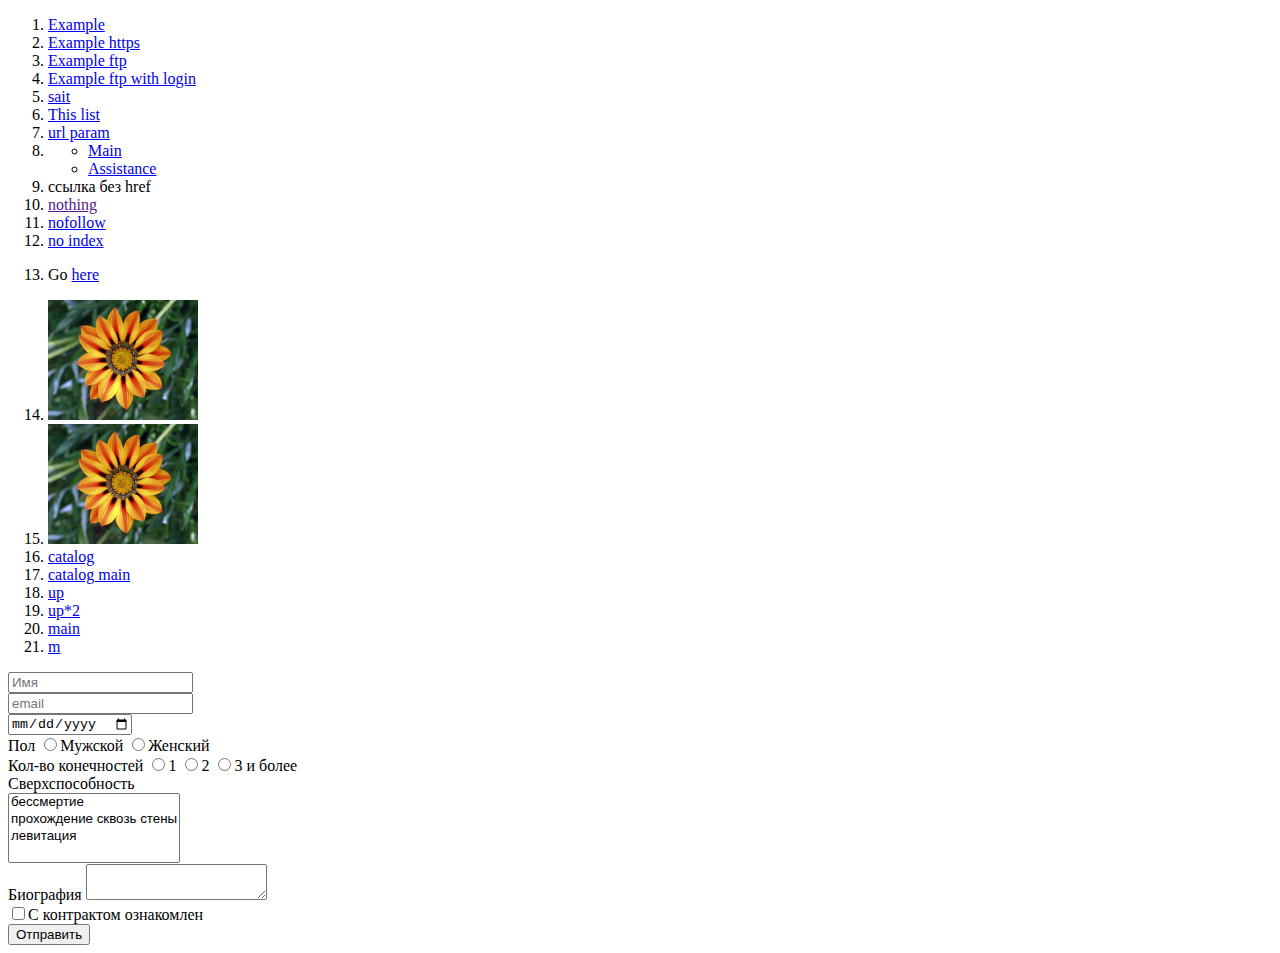
<file: index.html>
<!DOCTYPE html>
<html lang="ru">
  <head>
    <title>Obj 1</title>
  </head>

  <body>
    <ol id="list">
      <li>
        <a href="//www.example.com" title="Example" target="_blank">Example</a>
      </li>
      <li>
        <a href="https://example.com" title="Example" target="_blank"
          >Example https</a
        >
      </li>
      <li>
        <a href="ftp://example.com/text" title="Example" target="_blank"
          >Example ftp</a
        >
      </li>
      <li>
        <a href="ftp://daria:123456@example.com/text"
          title="Example"
          target="_blank"
          >Example ftp with login</a>
      </li>
      <li>
        <a href="https://www.matrixresurrections.net#trailer">sait</a></li>
      <li><a href="#list" title="Example" target="_blank">This list</a></li>
      <li>
        <a
          href="https://example.com/main?key=krt8ret8k&id=3546"
          title="Example"
          target="_blank"
          >url param</a
        >
      </li>
      <li>
        <ul>
          <li><a href="https://example.com" title="Main">Main</a></li>
          <li><a href="https://example.com" title="Assistance">Assistance</a></li>
        </ul>
      </li>
      <li><a>ссылка без href</a></li>
      <li>
        <a href="" title="Example" target="_blank">nothing</a>
      </li>
      <li>
        <a
          href="https://example.com"
          title="Example"
          target="_blank"
          rel="nofollow"
          >nofollow</a
        >
      </li>
      <li>
        <a
          href="https://example.com"
          title="Example"
          target="_blank"
          rel="noindex"
          >no index</a
        >
      </li>
      <li>
        <p>Go <a href="//www.example.com" title="Example" target="_blank">here</a></p>
      </li>
      <li>
        <a href="http://example.com"><img src="image.jpg" width="150" height="120" alt="Желтый цветок"></a></li>
            <li><img src="image.jpg" width="150" height="120" usemap="#flower" alt="Желтый цветок"></li>

      <li>
        <a href="./main.html" title="Example" target="_blank">catalog</a>
      </li>
      <li>
        <a href="./about/main.html" title="Example" target="_blank"
          >catalog main</a
        >
      </li>

      <li><a href="../thematrix.html">up </a></li>
            <li><a href="../../Vachovsky.html">up*2</a>
      </li>
      <li>
        <a href="/home">main</a>
      </li>
            <li><a href="/news">m</a>
      </li>

    </ol>

    <form id="contract-form" method="POST" action="/">
      <label> <input type="text" placeholder="Имя" /><br /></label>
      <label><input type="email" placeholder="email" /><br /></label>
      <label><input type="date" /><br /></label>
      <label>
        Пол
        <input type="radio" name="gender" value="male" />Мужской
      </label>
      <label>
        <input type="radio" name="gender" value="female" />Женский
      </label>
      <br />
      <label>
        Кол-во конечностей
        <input type="radio" name="arms" value="1" />1
      </label>
      <label> <input type="radio" name="arms" value="2" />2 </label>
      <label> <input type="radio" name="arms" value="more" />3 и более </label>
      <br />
      <label>
        Сверхспособность<br />
        <select name="arg[]" multiple="multiple">
          <option value="god">бессмертие</option>
          <option value="wall">прохождение сквозь стены</option>
          <option value="fly">левитация</option>
        </select> </label
      ><br />
      <label> Биография <textarea name="about"></textarea></label><br />
      <label><input type="checkbox" />С контрактом ознакомлен</label><br />
      <button type="submit">Отправить</button>
    </form>
  </body>
</html>
</file>
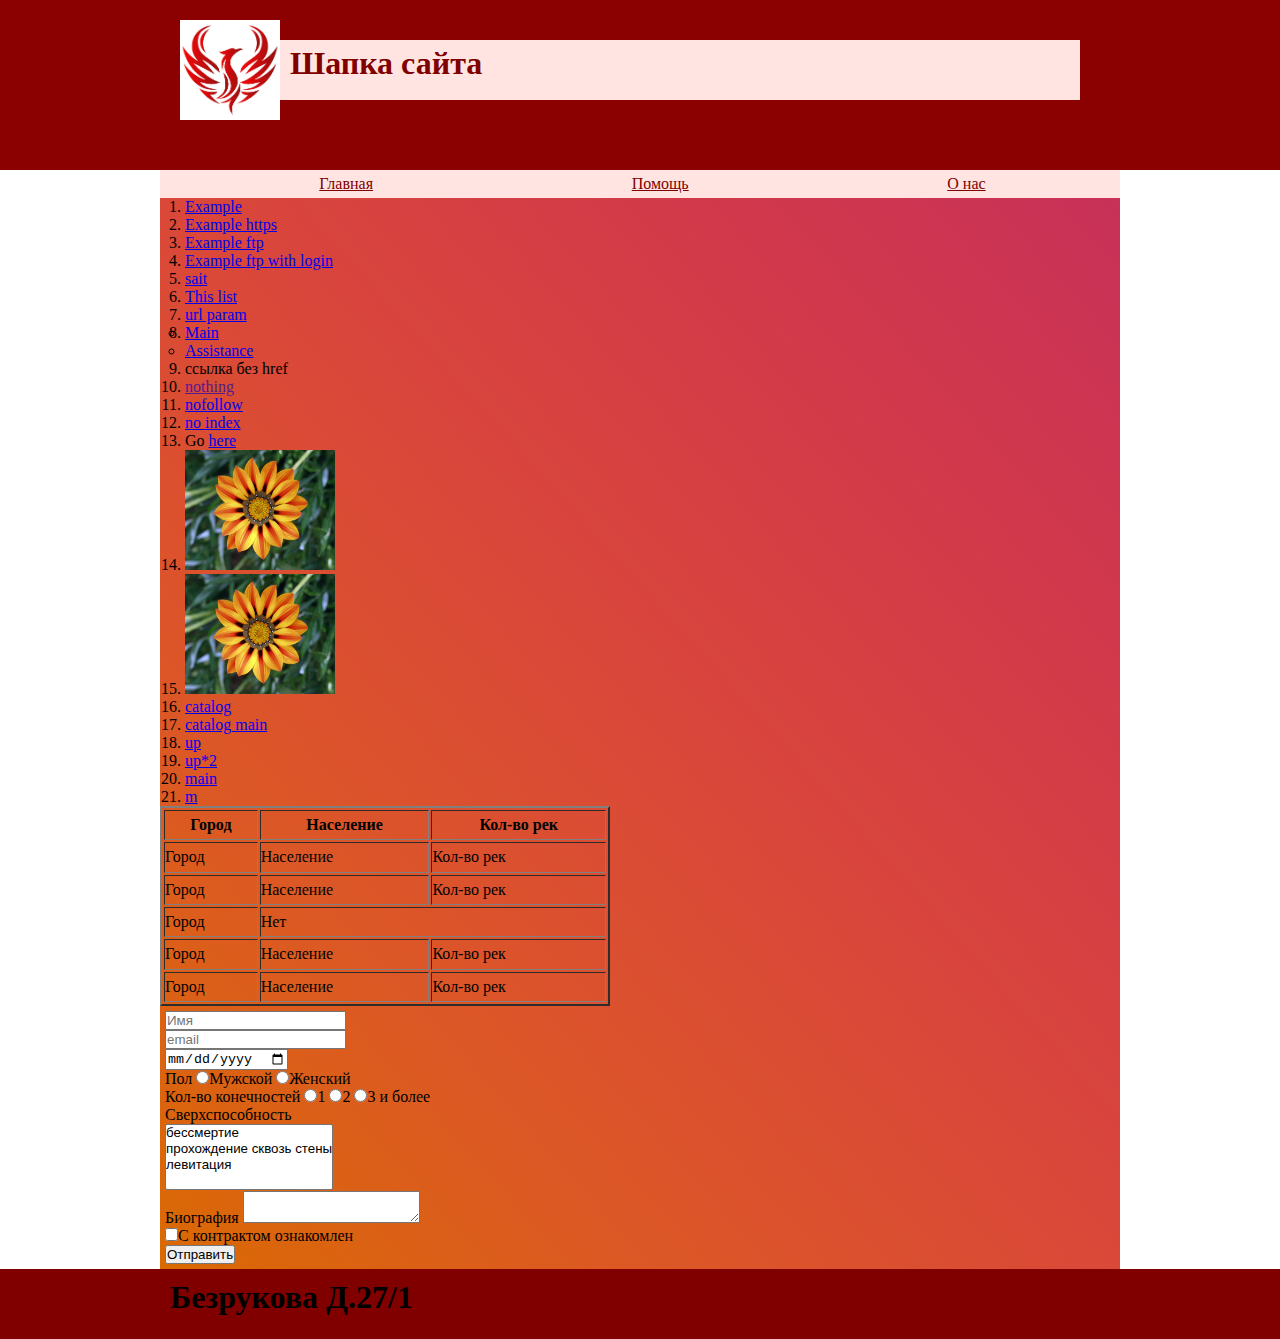
<file: 3/index.html>
<!DOCTYPE html>
<html lang="ru">
  <head>
    <meta charset="utf-8" />
    <title>Безрукова Д</title>
    <meta name="viewport" content="width=device-width, initial-scale=1.0" />
    <link rel="stylesheet" href="style.css" />
  </head>
  <body>
    <header>
      <div class="container">
        <div id="header">
          <img
            style="float: left; margin: 10px; width: 100px; height: 100px"
            src="1.png"
            alt="Феникс"
          />
          <div id="hd_back"><h1>Шапка сайта</h1></div>
        </div>
      </div>
    </header>
    <nav>
      <div class="container">
        <div id="nav">
          <div id="navt">
            <a href="http://example.com/main" style="color: #800000">Главная</a>
            <a href="http://example.com/assistant" style="color: #800000"
              >Помощь</a
            >
            <a href="http://example.com/about company" style="color: #800000"
              >О нас</a
            >
          </div>
        </div>
      </div>
    </nav>
    <div id="main">
      <div class="container flex">
        <ol id="list">
          <li>
            <a href="//www.example.com" title="Example" target="_blank"
              >Example</a
            >
          </li>
          <li>
            <a href="https://example.com" title="Example" target="_blank"
              >Example https</a
            >
          </li>
          <li>
            <a href="ftp://example.com/text" title="Example" target="_blank"
              >Example ftp</a
            >
          </li>
          <li>
            <a
              href="ftp://daria:123456@example.com/text"
              title="Example"
              target="_blank"
              >Example ftp with login</a
            >
          </li>
          <li>
            <a href="https://www.matrixresurrections.net#trailer">sait</a>
          </li>
          <li><a href="#list" title="Example" target="_blank">This list</a></li>
          <li>
            <a
              href="https://example.com/main?key=krt8ret8k&id=3546"
              title="Example"
              target="_blank"
              >url param</a
            >
          </li>
          <li>
            <ul>
              <li><a href="https://example.com" title="Main">Main</a></li>
              <li>
                <a href="https://example.com" title="Assistance">Assistance</a>
              </li>
            </ul>
          </li>
          <li><a>ссылка без href</a></li>
          <li>
            <a href="" title="Example" target="_blank">nothing</a>
          </li>
          <li>
            <a
              href="https://example.com"
              title="Example"
              target="_blank"
              rel="nofollow"
              >nofollow</a
            >
          </li>
          <li>
            <a
              href="https://example.com"
              title="Example"
              target="_blank"
              rel="noindex"
              >no index</a
            >
          </li>
          <li>
            <p>
              Go
              <a href="//www.example.com" title="Example" target="_blank"
                >here</a
              >
            </p>
          </li>
          <li>
            <a href="http://example.com"
              ><img
                src="image.jpg"
                width="150"
                height="120"
                alt="Желтый цветок"
            /></a>
          </li>
          <li>
            <img
              src="image.jpg"
              width="150"
              height="120"
              usemap="#flower"
              alt="Желтый цветок"
            />
          </li>

          <li>
            <a href="./main.html" title="Example" target="_blank">catalog</a>
          </li>
          <li>
            <a href="./about/main.html" title="Example" target="_blank"
              >catalog main</a
            >
          </li>

          <li><a href="../thematrix.html">up </a></li>
          <li><a href="../../Vachovsky.html">up*2</a></li>
          <li>
            <a href="/home">main</a>
          </li>
          <li><a href="/news">m</a></li>
        </ol>
        <table border="2" valign="middle" class="main-table">
          <tr>
            <th>Город</th>
            <th>Население</th>
            <th>Кол-во рек</th>
          </tr>
          <tr>
            <td>Город</td>
            <td>Население</td>
            <td>Кол-во рек</td>
          </tr>
          <tr>
            <td>Город</td>
            <td>Население</td>
            <td>Кол-во рек</td>
          </tr>
          <tr>
            <td>Город</td>
            <td colspan="2">Нет</td>
          </tr>
          <tr>
            <td>Город</td>
            <td>Население</td>
            <td>Кол-во рек</td>
          </tr>
          <tr>
            <td>Город</td>
            <td>Население</td>
            <td>Кол-во рек</td>
          </tr>
        </table>
        <div id="form">
          <form id="contract-form" method="POST" action="/">
            <label> <input type="text" placeholder="Имя" /><br /></label>
            <label><input type="email" placeholder="email" /><br /></label>
            <label><input type="date" /><br /></label>
            <label>
              Пол
              <input type="radio" name="gender" value="male" />Мужской
            </label>
            <label>
              <input type="radio" name="gender" value="female" />Женский
            </label>
            <br />
            <label>
              Кол-во конечностей
              <input type="radio" name="arms" value="1" />1
            </label>
            <label> <input type="radio" name="arms" value="2" />2 </label>
            <label>
              <input type="radio" name="arms" value="more" />3 и более
            </label>
            <br />
            <label>
              Сверхспособность<br />
              <select name="arg[]" multiple="multiple">
                <option value="god">бессмертие</option>
                <option value="wall">прохождение сквозь стены</option>
                <option value="fly">левитация</option>
              </select>
            </label>
            <br />
            <label> Биография <textarea name="about"></textarea></label><br />
            <label><input type="checkbox" />С контрактом ознакомлен</label
            ><br />
            <button type="submit">Отправить</button>
          </form>
        </div>
      </div>
    </div>
    <footer>
      <div class="container">
        <div id="footer">
          <h1>Безрукова Д.27/1</h1>
        </div>
      </div>
    </footer>
  </body>
</html>
</file>
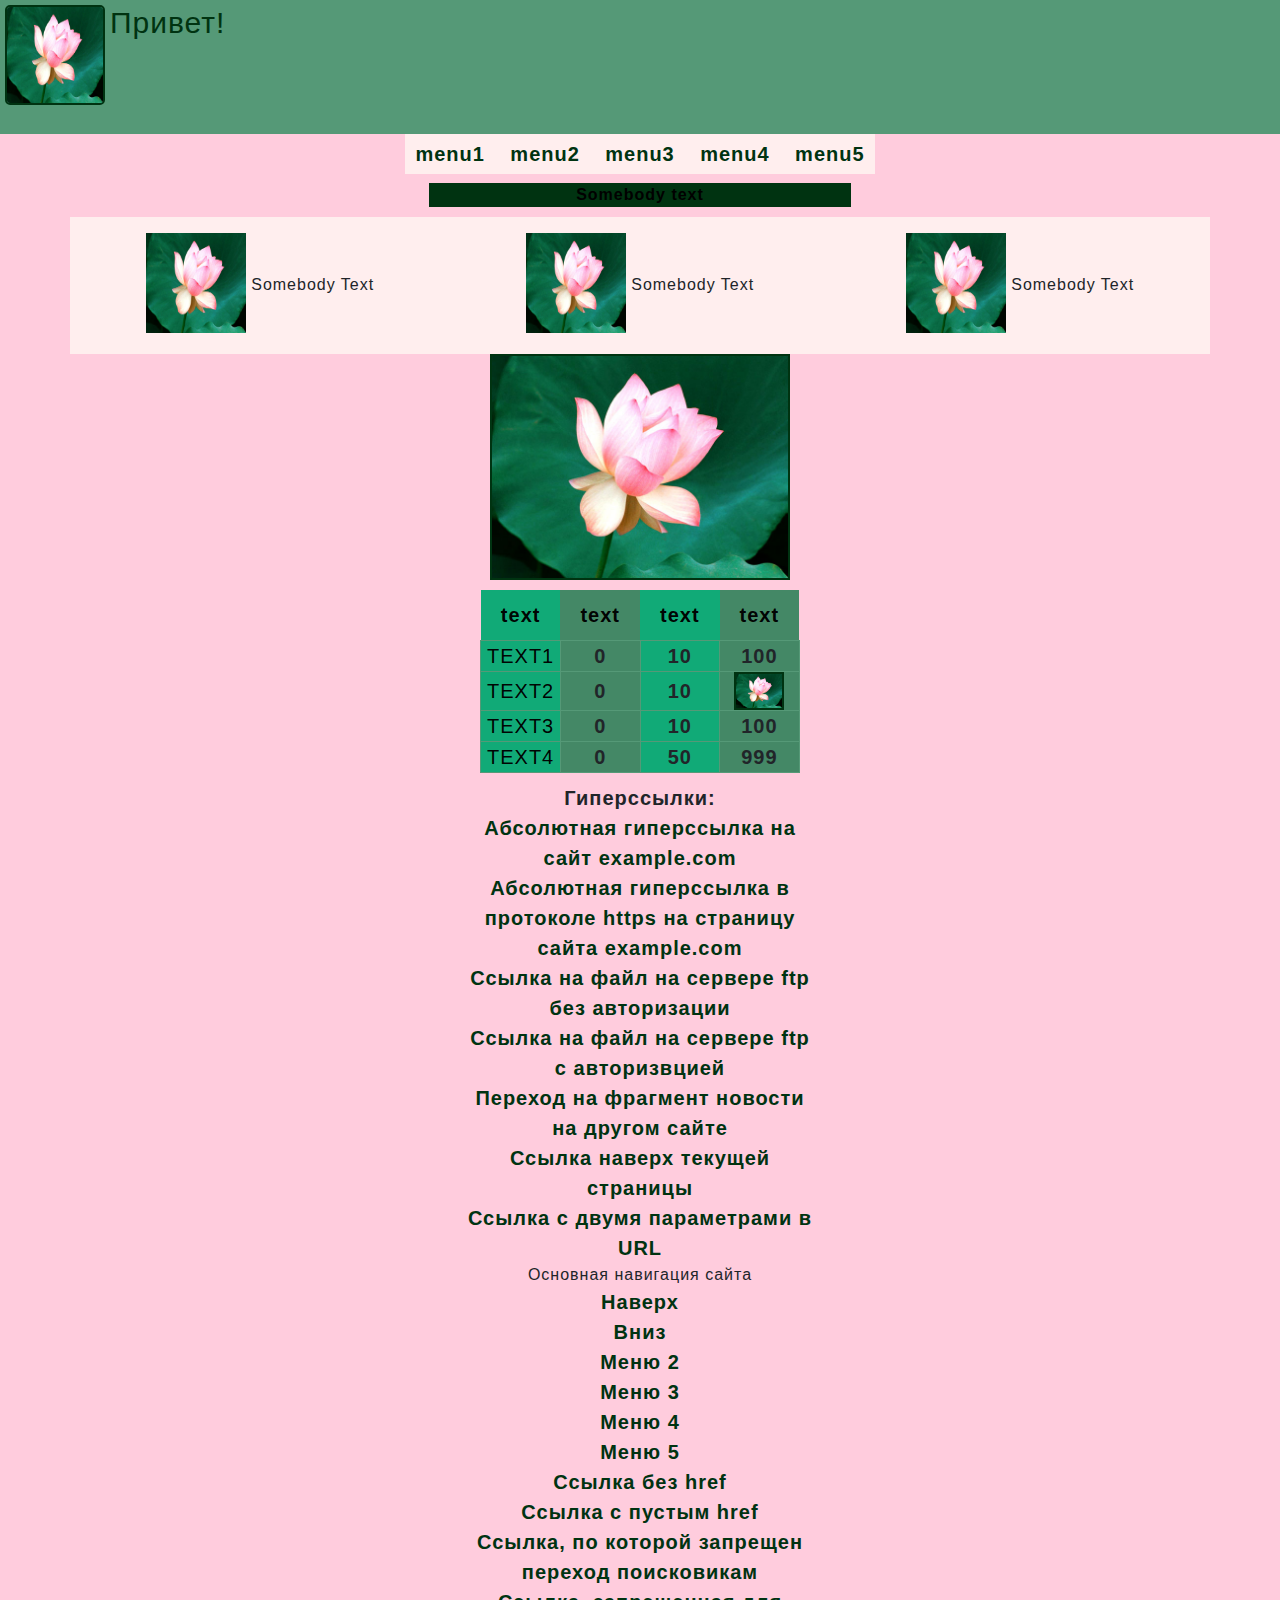
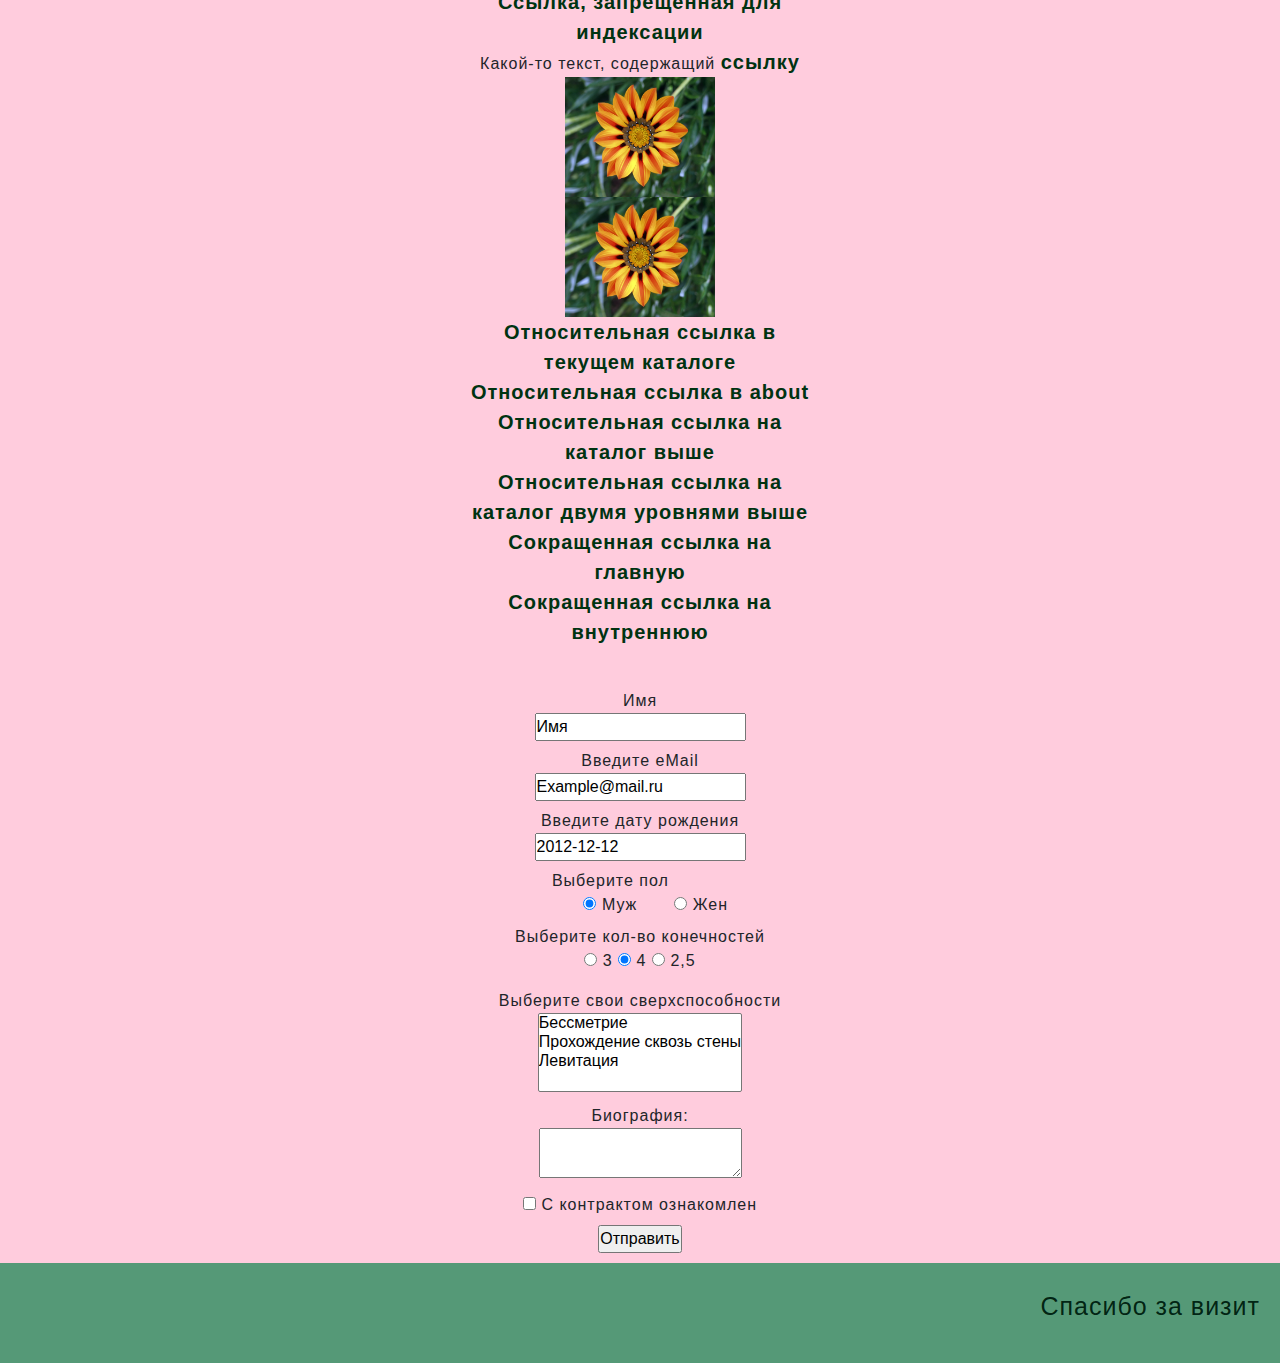
<file: 4/index.html>
<!DOCTYPE html>
<html lang="ru">
  <head>
    <meta name="robots" content="noindex">
    <link rel="stylesheet" href="https://stackpath.bootstrapcdn.com/bootstrap/4.3.1/css/bootstrap.min.css">
    <link rel="stylesheet" href="style.css">
    <meta  charset = "UTF-8">
    <meta name="viewport" content="width=device-width,initial-scale = 1">
    <title> HW2 </title>
</head>
<body>
    <p><a id="up"></a></p>
    <header>
            <p><a id="top"></a></p>
        <img alt="Текст вместо картинки " src ="lotus.jpg" style id="headbuild"/>
        <div  id="link" >
            <a href="" >Привет!</a>
        </div>
    </header>


    <div id="pack1">
        <nav>
            <div id="navig">
                <a href="#1">menu1</a>
                <a href="#1">menu2</a>
                <a href="#1">menu3</a>
                <a href="#1">menu4</a>
                <a href="#1">menu5</a>
            </div>
        </nav>
        <main>
            Somebody text
        </main>
    </div>
    <div class="container">
            <div class="row d-flex mx-sm-m3 h-100 py-3">
                <div class="col-lg-4 col-md-4 col-sm-12">
                    <img src="lotus.jpg" class="StylePhoto">
        <span class="text-justify">Somebody Text</span>
                </div>
                <div class="col-lg-4 col-md-4 col-sm-12">
                    <img src="lotus.jpg" class="StylePhoto">
        <span class="text-justify">Somebody Text</span>
                </div>
                <div class="col-lg-4 col-md-4 col-sm-12">
                    <img src="lotus.jpg" class="StylePhoto">
        <span class="text-justify">Somebody Text</span>
                </div>
            </div>
        </div>

    <div id="pack2">
    <table>
        <tr>
            <th>text</th>
            <th>text</th>
            <th>text</th>
            <th>text</th>
        </tr>
        <tr>
            <td >TEXT1</td>
            <td>0</td>
            <td>10</td>
            <td>100</td>
        </tr>
        <tr>
            <td>TEXT2</td>
            <td>0</td>
            <td>10</td>
            <td>
                <img alt="Текст вместо картинки " src="lotus.jpg" style id ="im">
            </td>
        </tr>
        <tr>
            <td>TEXT3</td>
            <td>0</td>
            <td>10</td>
            <td>100</td>
        </tr>
        <tr>
            <td>TEXT4</td>
            <td>0</td>
            <td>50</td>
            <td>999</td>
        </tr>
    </table>
    <img alt="Некоторый текст" src="lotus.jpg" class="ima"/>
    <div class="forma">
    <p class="text">Гиперссылки:</p>
    <div id="NTL">
<ol>
  <li><a href=" http://example.com ">Абсолютная гиперссылка на сайт example.com</a></li>
  <li><a href=" https://example.com ">Абсолютная гиперссылка в протоколе https на страницу сайта example.com</a></li>
  <li><a href=" ftp://91.122.30.115/HDBeside ">Ссылка на файл на сервере ftp без авторизации</a></li>
  <li><a href="ftp://user%40:passowd@ftp.biysk.ru/">Ссылка на файл на сервере ftp с авторизвцией</a></li>
  <li><a href="http://example.com/news">Переход на фрагмент новости на другом сайте</a></li>
  <li><a href="#top">Ссылка наверх текущей страницы</a></li>
  <li><a href="https://example.com?a=tel&b=name">Ссылка с двумя параметрами в URL</a></li>
  <li> Основная навигация сайта
                <ol>
                    <li><a href="#up">Наверх</a></li>
                    <li><a href="#down">Вниз</a></li>
                    <li><a href="menu2.html" title="меню 2">Меню 2</a></li>
                    <li><a href="menu3.html" title="меню 3">Меню 3</a></li>
                    <li><a href="menu4.html" title="меню 4">Меню 4</a></li>
                    <li><a href="menu5.html" title="меню 5">Меню 5</a></li>
                </ol>

  </li>
  <li><a>Ссылка без href</a></li>
  <li><a href="">Ссылка с пустым href</a> </li>
  <li><a href="http://example.com" rel=nofollow>Ссылка, по которой запрещен переход поисковикам</a></li> 
  <li><!--noindex--><a href="http://example.com">Ссылка, запрещенная для индексации</a><!--/noindex--></li>
  <li>Какой-то текст, содержащий <a href="https://google.com/">ссылку</a></li>
  <li><a href="http://example.com"><img src="image1.jpg" width="150" height="120" alt="Желтый цветок"></a></li>
            <li><img src="image1.jpg" width="150" height="120" usemap="#flower" alt="Желтый цветок"></li>
  <li><a href="./nextpage.html">Относительная ссылка в текущем каталоге</a></li>
  <li><a href="about/page2.html">Относительная ссылка в about</a></li>
  <li><a href="../np.html">Относительная ссылка на каталог выше</a></li>
  <li><a href="../../np2.html">Относительная ссылка на каталог двумя уровнями выше</a></li>
  <li><a href="main.html">Сокращенная ссылка на главную</a></li>
  <li><a href="/images/inpage.html">Сокращенная ссылка на внутреннюю</a></li>
</ol>
</div>
</div>
<div class="forma1">
    <form action="12.txt"
          method="get">
        <label>
            Имя
            <br />
            <input name="name"
                   value="Имя" />
        </label>
        <br />
        <label>
            Введите eMail
            <br />
            <input name="mail" value="Example@mail.ru"
                   type="email" />
        </label>
        <br />
        <label>
            Введите дату рождения
            <br />
            <input name="date"
                   value="2012-12-12"
                   type="text" />
        </label>
        <br />
        <label>
            Выберите пол
            <br />
            <input type="radio" checked="checked"
                   name="gen" value="Значение1" />
            Муж
        </label>
        <label>
            <input type="radio"
                   name="gen" value="Значение2" />
            Жен
        </label><br />
        <label>
            Выберите кол-во конечностей
        <br />
            <input type="radio"
                   name="konechn" value="Значение1" />
            3
        
        <label>
            <input type="radio" checked="checked"
                   name="konechn" value="Значение2" />
            4
        </label>
        <label>
            <input type="radio"
                   name="konechn" value="Значение3" />
            2,5
        </label></label><br />
        <label>
            Выберите свои сверхспособности
            <br />
            <select name="sverhsposobn[]"
                    multiple="multiple">
                <option value="Значение1">Бессметрие</option>
                <option value="Значение2">Прохождение сквозь стены</option>
                <option value="Значение3">Левитация</option>
            </select>
        </label><br />
        <label>
            Биография:<br />
            <textarea name="Bio"></textarea>
        </label><br />
        <label>
            <input type="checkbox"
                   name="check" /> С контрактом ознакомлен
        </label><br />
        <input type="submit" value="Отправить" />
    </form>
</div>
</div>
    <p><a id="down"></a>
</p>
    <footer>
        <p class="textfoot">Спасибо за визит</p>
    </footer>


 </body>
</html>
</file>
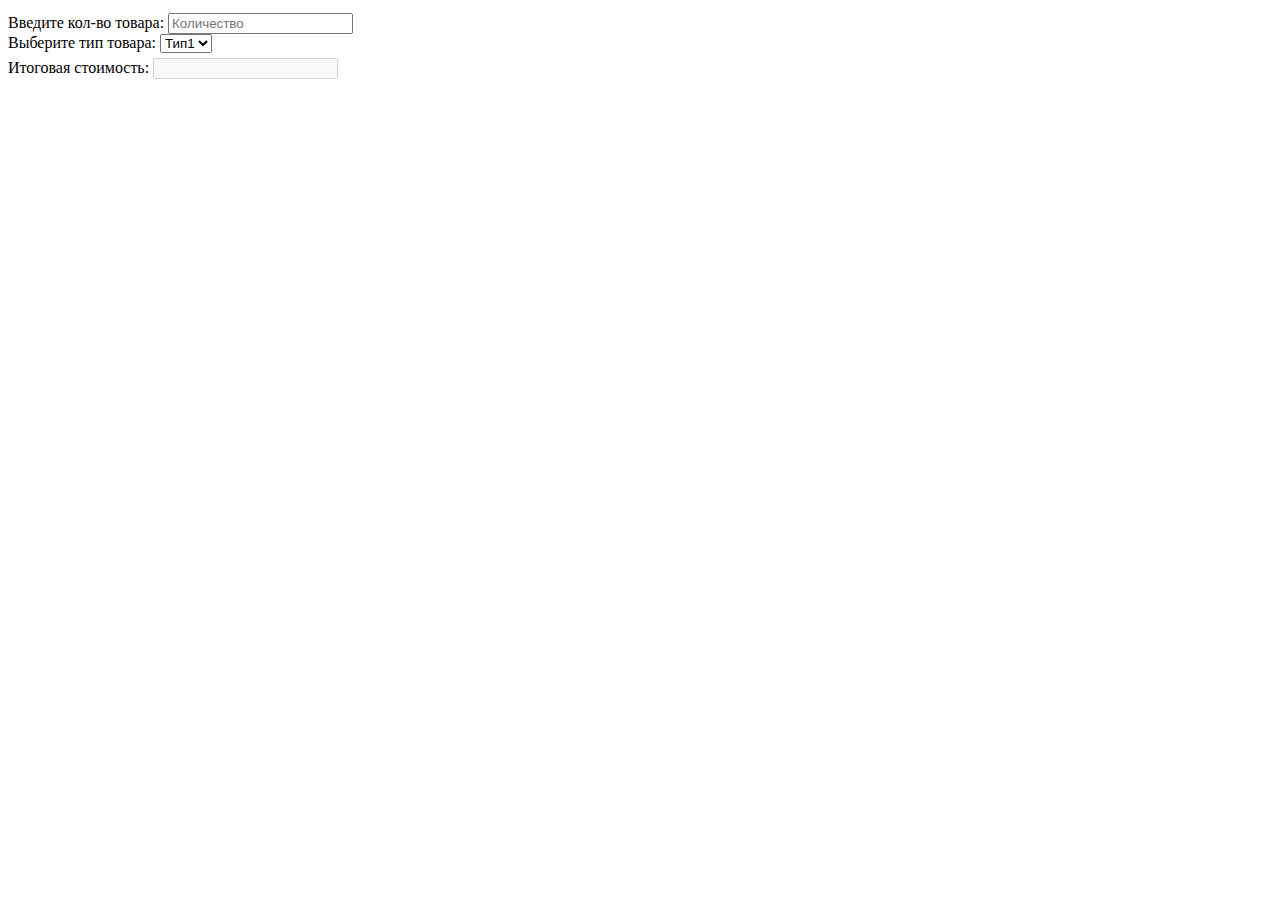
<file: 6/index.html>
<!DOCTYPE html>
<html lang="en">
  <head>
    <meta charset="UTF-8" />
    <meta http-equiv="X-UA-Compatible" content="IE=edge" />
    <meta name="viewport" content="width=device-width, initial-scale=1.0" />
    <title>PROJ5</title>
    <style>
      input {
        margin-top: 5px;
      }
    </style>
  </head>
  <body>
    <div class="app">
      <form>
        Введите кол-во товара:
        <input type="text" id="num" placeholder="Количество" /><br />
        Выберите тип товара:
        <select id="type">
          <option value="1" selected>Тип1</option>
          <option value="2">Тип2</option>
          <option value="3">Тип3</option></select
        ><br />
        <div id="radios">
          <input type="radio" name="option" value="10" />Опция 1
          <input type="radio" name="option" value="15" />Опция 2 <br />
        </div>
        <div id="checkbox">
          <input type="checkbox" id="checkbox-check" value="100" /> С доп.
          пакетом данных
        </div>
      </form>
      Итоговая стоимость: <input type="text" id="total" disabled />
    </div>
    <script src="main.js"></script>
  </body>
</html>
</file>
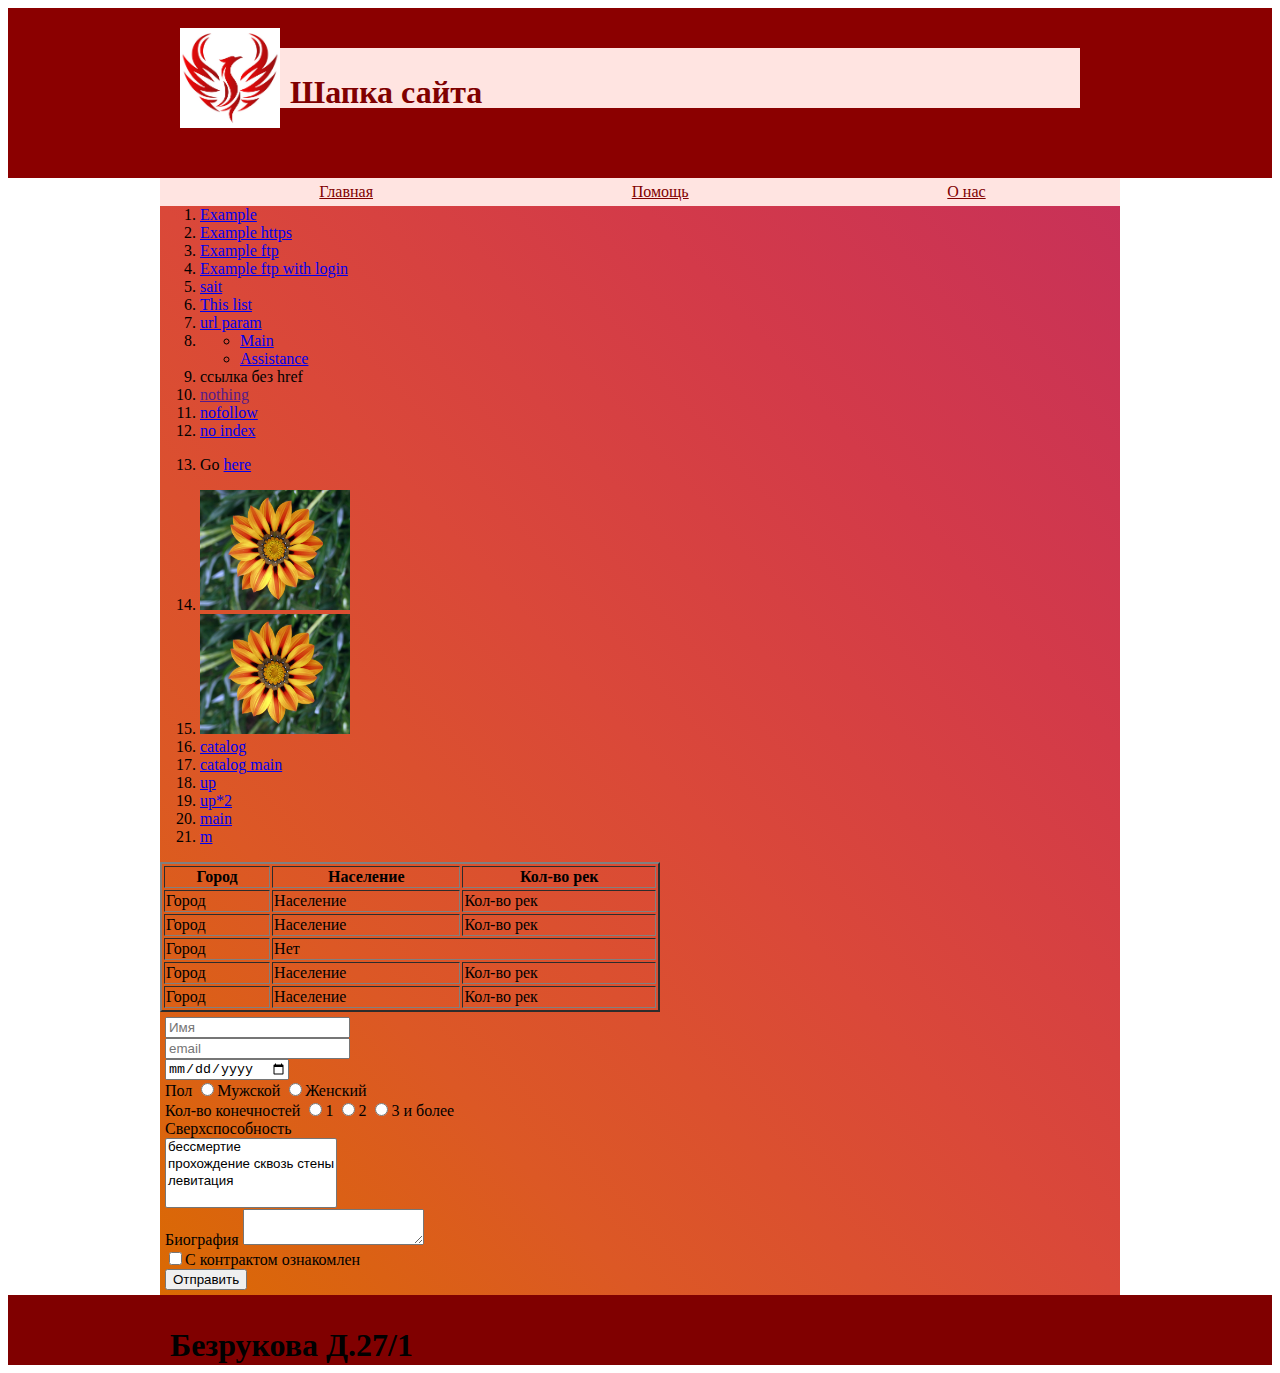
<file: num2/index.html>
<!DOCTYPE html>
<html lang="ru">
  <head>
    <meta charset="utf-8" />
    <title>Безрукова Д</title>
    <link rel="stylesheet" href="style.css" />
  </head>
  <body>
    <header>
      <div class="container">
        <div id="header">
          <img
            style="float: left; margin: 10px; width: 100px; height: 100px"
            src="1.png"
            alt="Феникс"
          />
          <div id="hd_back"><h1>Шапка сайта</h1></div>
        </div>
      </div>
    </header>
    <nav>
      <div class="container">
        <div id="nav">
          <div id="navt">
            <a href="http://example.com/main" style="color: #800000">Главная</a>
            <a href="http://example.com/assistant" style="color: #800000"
              >Помощь</a
            >
            <a href="http://example.com/about company" style="color: #800000"
              >О нас</a
            >
          </div>
        </div>
      </div>
    </nav>

    <div id="main">
      <div class="container">
        <ol id="list">
          <li>
            <a href="//www.example.com" title="Example" target="_blank"
              >Example</a
            >
          </li>
          <li>
            <a href="https://example.com" title="Example" target="_blank"
              >Example https</a
            >
          </li>
          <li>
            <a href="ftp://example.com/text" title="Example" target="_blank"
              >Example ftp</a
            >
          </li>
          <li>
            <a
              href="ftp://daria:123456@example.com/text"
              title="Example"
              target="_blank"
              >Example ftp with login</a
            >
          </li>
          <li>
            <a href="https://www.matrixresurrections.net#trailer">sait</a>
          </li>
          <li><a href="#list" title="Example" target="_blank">This list</a></li>
          <li>
            <a
              href="https://example.com/main?key=krt8ret8k&id=3546"
              title="Example"
              target="_blank"
              >url param</a
            >
          </li>
          <li>
            <ul>
              <li><a href="https://example.com" title="Main">Main</a></li>
              <li>
                <a href="https://example.com" title="Assistance">Assistance</a>
              </li>
            </ul>
          </li>
          <li><a>ссылка без href</a></li>
          <li>
            <a href="" title="Example" target="_blank">nothing</a>
          </li>
          <li>
            <a
              href="https://example.com"
              title="Example"
              target="_blank"
              rel="nofollow"
              >nofollow</a
            >
          </li>
          <li>
            <a
              href="https://example.com"
              title="Example"
              target="_blank"
              rel="noindex"
              >no index</a
            >
          </li>
          <li>
            <p>
              Go
              <a href="//www.example.com" title="Example" target="_blank"
                >here</a
              >
            </p>
          </li>
          <li>
            <a href="http://example.com"
              ><img
                src="image.jpg"
                width="150"
                height="120"
                alt="Желтый цветок"
            /></a>
          </li>
          <li>
            <img
              src="image.jpg"
              width="150"
              height="120"
              usemap="#flower"
              alt="Желтый цветок"
            />
          </li>

          <li>
            <a href="./main.html" title="Example" target="_blank">catalog</a>
          </li>
          <li>
            <a href="./about/main.html" title="Example" target="_blank"
              >catalog main</a
            >
          </li>

          <li><a href="../thematrix.html">up </a></li>
          <li><a href="../../Vachovsky.html">up*2</a></li>
          <li>
            <a href="/home">main</a>
          </li>
          <li><a href="/news">m</a></li>
        </ol>
        <table border="2" width="500px" valign="middle">
          <tr>
            <th>Город</th>
            <th>Население</th>
            <th>Кол-во рек</th>
          </tr>
          <tr>
            <td>Город</td>
            <td>Население</td>
            <td>Кол-во рек</td>
          </tr>
          <tr>
            <td>Город</td>
            <td>Население</td>
            <td>Кол-во рек</td>
          </tr>
          <tr>
            <td>Город</td>
            <td colspan="2">Нет</td>
          </tr>
          <tr>
            <td>Город</td>
            <td>Население</td>
            <td>Кол-во рек</td>
          </tr>
          <tr>
            <td>Город</td>
            <td>Население</td>
            <td>Кол-во рек</td>
          </tr>
        </table>

        <div id="form">
          <form id="contract-form" method="POST" action="/">
            <label> <input type="text" placeholder="Имя" /><br /></label>
            <label><input type="email" placeholder="email" /><br /></label>
            <label><input type="date" /><br /></label>
            <label>
              Пол
              <input type="radio" name="gender" value="male" />Мужской
            </label>
            <label>
              <input type="radio" name="gender" value="female" />Женский
            </label>
            <br />
            <label>
              Кол-во конечностей
              <input type="radio" name="arms" value="1" />1
            </label>
            <label> <input type="radio" name="arms" value="2" />2 </label>
            <label>
              <input type="radio" name="arms" value="more" />3 и более
            </label>
            <br />
            <label>
              Сверхспособность<br />
              <select name="arg[]" multiple="multiple">
                <option value="god">бессмертие</option>
                <option value="wall">прохождение сквозь стены</option>
                <option value="fly">левитация</option>
              </select>
            </label>
            <br />
            <label> Биография <textarea name="about"></textarea></label><br />
            <label><input type="checkbox" />С контрактом ознакомлен</label
            ><br />
            <button type="submit">Отправить</button>
          </form>
        </div>
      </div>
    </div>
    <footer>
      <div class="container">
        <div id="footer">
          <h1>Безрукова Д.27/1</h1>
        </div>
      </div>
    </footer>
  </body>
</html>
</file>
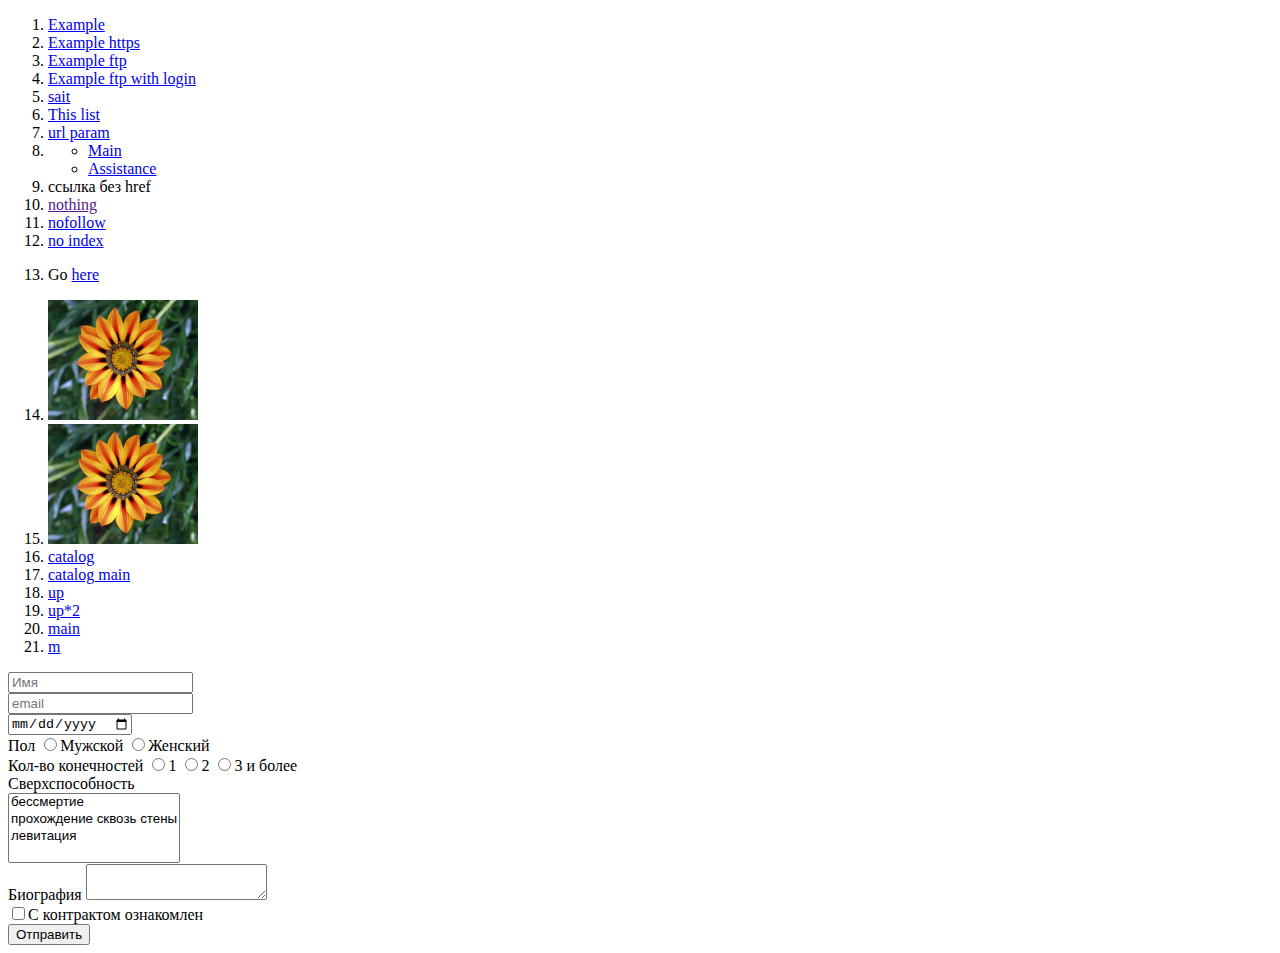
<file: num1.html>
<!DOCTYPE html>
<html lang="ru">
  <head>
    <title>Obj 1</title>
  </head>

  <body>
    <ol id="list">
      <li>
        <a href="//www.example.com" title="Example" target="_blank">Example</a>
      </li>
      <li>
        <a href="https://example.com" title="Example" target="_blank"
          >Example https</a
        >
      </li>
      <li>
        <a href="ftp://example.com/text" title="Example" target="_blank"
          >Example ftp</a
        >
      </li>
      <li>
        <a href="ftp://daria:123456@example.com/text"
          title="Example"
          target="_blank"
          >Example ftp with login</a>
      </li>
      <li>
        <a href="https://www.matrixresurrections.net#trailer">sait</a></li>
      <li><a href="#list" title="Example" target="_blank">This list</a></li>
      <li>
        <a
          href="https://example.com/main?key=krt8ret8k&id=3546"
          title="Example"
          target="_blank"
          >url param</a
        >
      </li>
      <li>
        <ul>
          <li><a href="https://example.com" title="Main">Main</a></li>
          <li><a href="https://example.com" title="Assistance">Assistance</a></li>
        </ul>
      </li>
      <li><a>ссылка без href</a></li>
      <li>
        <a href="" title="Example" target="_blank">nothing</a>
      </li>
      <li>
        <a
          href="https://example.com"
          title="Example"
          target="_blank"
          rel="nofollow"
          >nofollow</a
        >
      </li>
      <li>
        <a
          href="https://example.com"
          title="Example"
          target="_blank"
          rel="noindex"
          >no index</a
        >
      </li>
      <li>
        <p>Go <a href="//www.example.com" title="Example" target="_blank">here</a></p>
      </li>
      <li>
        <a href="http://example.com"><img src="image.jpg" width="150" height="120" alt="Желтый цветок"></a></li>
            <li><img src="image.jpg" width="150" height="120" usemap="#flower" alt="Желтый цветок"></li>

      <li>
        <a href="./main.html" title="Example" target="_blank">catalog</a>
      </li>
      <li>
        <a href="./about/main.html" title="Example" target="_blank"
          >catalog main</a
        >
      </li>

      <li><a href="../thematrix.html">up </a></li>
            <li><a href="../../Vachovsky.html">up*2</a>
      </li>
      <li>
        <a href="/home">main</a>
      </li>
            <li><a href="/news">m</a>
      </li>

    </ol>

    <form id="contract-form" method="POST" action="/">
      <label> <input type="text" placeholder="Имя" /><br /></label>
      <label><input type="email" placeholder="email" /><br /></label>
      <label><input type="date" /><br /></label>
      <label>
        Пол
        <input type="radio" name="gender" value="male" />Мужской
      </label>
      <label>
        <input type="radio" name="gender" value="female" />Женский
      </label>
      <br />
      <label>
        Кол-во конечностей
        <input type="radio" name="arms" value="1" />1
      </label>
      <label> <input type="radio" name="arms" value="2" />2 </label>
      <label> <input type="radio" name="arms" value="more" />3 и более </label>
      <br />
      <label>
        Сверхспособность<br />
        <select name="arg[]" multiple="multiple">
          <option value="god">бессмертие</option>
          <option value="wall">прохождение сквозь стены</option>
          <option value="fly">левитация</option>
        </select> </label
      ><br />
      <label> Биография <textarea name="about"></textarea></label><br />
      <label><input type="checkbox" />С контрактом ознакомлен</label><br />
      <button type="submit">Отправить</button>
    </form>
  </body>
</html>
</file>
<file: 3/style.css>
* {
  padding: 0;
  margin: 0;
}
.container {
  max-width: 100%;
}
.container.flex {
  display: flex;
  flex-direction: column;
}
header {
  width: 100%;
  background-color: #8b0000;
}
#header {
  background-color: #8b0000;
  padding: 10px;
  height: 150px;
}
#hd_back {
  background-color: #ffe4e1;
  padding: 5px;
  height: 50px;
  margin: 30px;
  color: #800000;
}
form {
  order: 2;
}
.main-table {
  order: 3;
}
#nav {
  background-color: #ffe4e1;
  padding: 5px;
}
#navt {
  margin-left: 25px;
  display: flex;
  justify-content: space-around;
  align-items: center;
  flex-wrap: wrap;
  flex-direction: column;
}
#main .container {
  background-image: linear-gradient(
    to right top,
    #da6a03,
    #dc5825,
    #da4839,
    #d33a49,
    #c83158
  );
}
#list {
  margin-top: 0;
  padding-left: 25px;
}
#tabl {
  padding: 5px;
}
#form {
  padding: 5px;
}
footer {
  background-color: #800000;
}
#footer {
  padding: 10px;
  height: 50px;
  margin: 0px;
}
@media (min-width: 768px) {
  .container {
    max-width: 960px;
    margin: 0 auto;
    display: block;
  }
  #navt {
    flex-direction: row;
  }
  .content {
    max-width: 960px;
    margin: 0 auto;
  }
  .container-flex {
    flex-direction: column;
    max-width: 960px;
  }
  #list {
    order: initial;
  }
  form {
    order: initial;
  }
  .main-table {
    height: 200px;
    width: 450px;
    order: initial;
  }
}
</file>
<file: 4/style.css>
* { padding: 0; margin: 0; }
p{
    margin: 0;
}
body { 
    background: rgb(255, 204, 221);
    font-family: 'Franklin Gothic Medium', 'Arial Narrow', Arial, sans-serif;
    text-align: center;
    letter-spacing: 1px;
}
header{
    text-align: center;
    background-size: 100%;
    color: #002211;
    background: rgb(0, 34, 17);
    background-position: center;
}
#link a{
    font-size: 30px;
    list-style-type: none;
    font-family: 'Franklin Gothic Medium', 'Arial Narrow', Arial, sans-serif;
    color: #003311;
    text-decoration: #03311;
}
.container{
    background: #ffeeee;
}
.StylePhoto{
    width: 100px;
    height: 100px;
    margin-bottom: 5px;
}
.text{
    font-size: 20px;
    font-weight: bold;
    color: #03311;
}
#im{
    border: 2px solid #003311;
    max-height: 50px;
    min-height: auto;
    max-width: 50px;
    min-width: auto;
}
.ima{
    border: 2px solid #003311;
    margin: auto;
    height: auto;
    width: 50%;
    max-width: 300px;
}

#NTL a{
    font-size: 20px;
    color:#003311;
    font-weight: bold;
    font-style: normal;
    text-decoration: #11aa77;
}

#headbuild {
    border: 2px solid #003311;
    width: 100px;
    height:100px;
    max-width: auto;
    max-height: auto;
}

header::after {
    content: '';
    display: inline-block;
    width: 100%;
}
main{
    width: 100%;
    background: #003311;
    margin-left: 2%;
    color:black;
    font-weight: bold;
}
nav{
    background-color: #ffeeee;
    width: 30%;
    display: flex;
}

#navig {
    text-align: center;
    display: inline;
}

#navig a {
    font-family:'Franklin Gothic Medium', 'Arial Narrow', Arial, sans-serif;
    color: #003311;
    padding: 5px 10px;
    text-decoration: #03311;
    font-size: 20px;
    font-weight: bold;
    display: inline-block;
    width: auto;
}

#navig a:hover {
    background-color: #106d42fd;
}

table {
    empty-cells: hide;
    font-family:'Franklin Gothic Medium', 'Arial Narrow', Arial, sans-serif;
    margin: auto;
    margin-top: 10px;
    margin-bottom: 10px;
    border: 2px solid #03311;
}

td {
    text-align: center;
    border: 1px solid #03311;
}

td:first-child {
    text-align: center;
    color: #000000fd;
    font-weight: normal;
}

th {
    padding: 10px 20px;
    background-color: #11aa77;
    color: #000000fd;
}

td:nth-child(even) {
    background: #448866;
    color:#03311fd;
    
}

td:nth-child(odd) {
    background: #11aa77;
    color:#03311fd;
}

th:nth-child(even) {
    background: #448866;
    color: #03311fd;
}

footer {
    height: 100px;
    width: 100%;
    margin-top: 10px;
    color: #002211fd;
    background-color: #559977;
    background-position: center;
    background-size: 100%;
}

.textfoot{
    text-align: end;
    margin-right: 20px;
    padding-top: 25px;
    font-size: 25px;
}
main{
    order: 2;
    flex: 3;
}
nav{
    flex: 1;
    order: 1;
}
#pack1{
    margin: 2%;
    display: inline-flex;
}

.forma{
    width: 100%;
    max-width: auto;
    margin-top: 2%;
	border-radius: 10px;
	text-align: center;
}
.forma1{
    width: 100%;
    max-width: 100%;
    margin-top: 2%;
	border-radius: 10px;
	text-align: center;
}
#pack2{
    text-align: center;
    display: flex;
    flex-direction: column;
}
.forma1{
    order: 1;
}
table{
    order:2;
}
li{
    list-style: none;
}
@media only screen 
and (min-width : 550px)
{
    header{
        background: #559977;
        text-align: left;
    }
    #pack1{
        margin: 0;
        text-align: center;
        flex-direction: column;
    }
    #pack2{
        flex-direction: column;
    }
    #imaAll{
        width: 50%;
    }
    .forma1{
        margin: auto;
        width: 50%;
        max-width: 350px;
        order: 3;
    }
    .forma{
        margin: auto;
        width: 50%;
        max-width: 350px;
        margin-bottom: 2%;
    }
    .forma{
        order: 2;
    }
    .forma1{
        order: 3;
    }
    table{
        order:1;
    }
    main{
        
        padding: auto;
        margin: auto;
        margin-bottom: 2%;
        width: 90%;
        height: 50%;
    }
    #headbuild{
        max-width: 100px;
        max-height:100px;
        min-width: auto;
        min-height: auto;
        margin: 5px;
        border-radius: 5px;
        flex: 2;
        order: 1;
	    float:left;
    }
    nav{
        text-align: center;
        width: auto;
        margin: auto;
        margin-bottom: 2%;
        margin-top: 0;
    }
    #navbar a{
        display: inline-block;
    }
    table {
        border-spacing: 1px;
        font-size: 20px;
        font-weight: bold;
    }
    
    td {
        padding: auto;
        text-align: center;
        border: 1px solid #559977;
    }
}
@media only screen and(min-width: 1224px)
{
    
}
</file>
<file: num2/style.css>
.container {
  width: 960px;
  margin: 0 auto;
}
header {
  background-color: #8b0000;
}
#header {
  background-color: #8b0000;
  padding: 10px;
  height: 150px;
}
#hd_back {
  background-color: #ffe4e1;
  padding: 5px;
  height: 50px;
  margin: 30px;
  color: #800000;
}
#nav {
  background-color: #ffe4e1;
  padding: 5px;
}
#navt {
  margin-left: 25px;
  display: flex;
  justify-content: space-around;
  align-items: center;
  flex-wrap: wrap;
}
#main .container {
  background-image: linear-gradient(
    to right top,
    #da6a03,
    #dc5825,
    #da4839,
    #d33a49,
    #c83158
  );
}
#list {
  margin-top: 0;
}
#tabl {
  padding: 5px;
}
#form {
  padding: 5px;
}
footer {
  background-color: #800000;
}
#footer {
  padding: 10px;
  height: 50px;
  margin: 0px;
}
</file>
